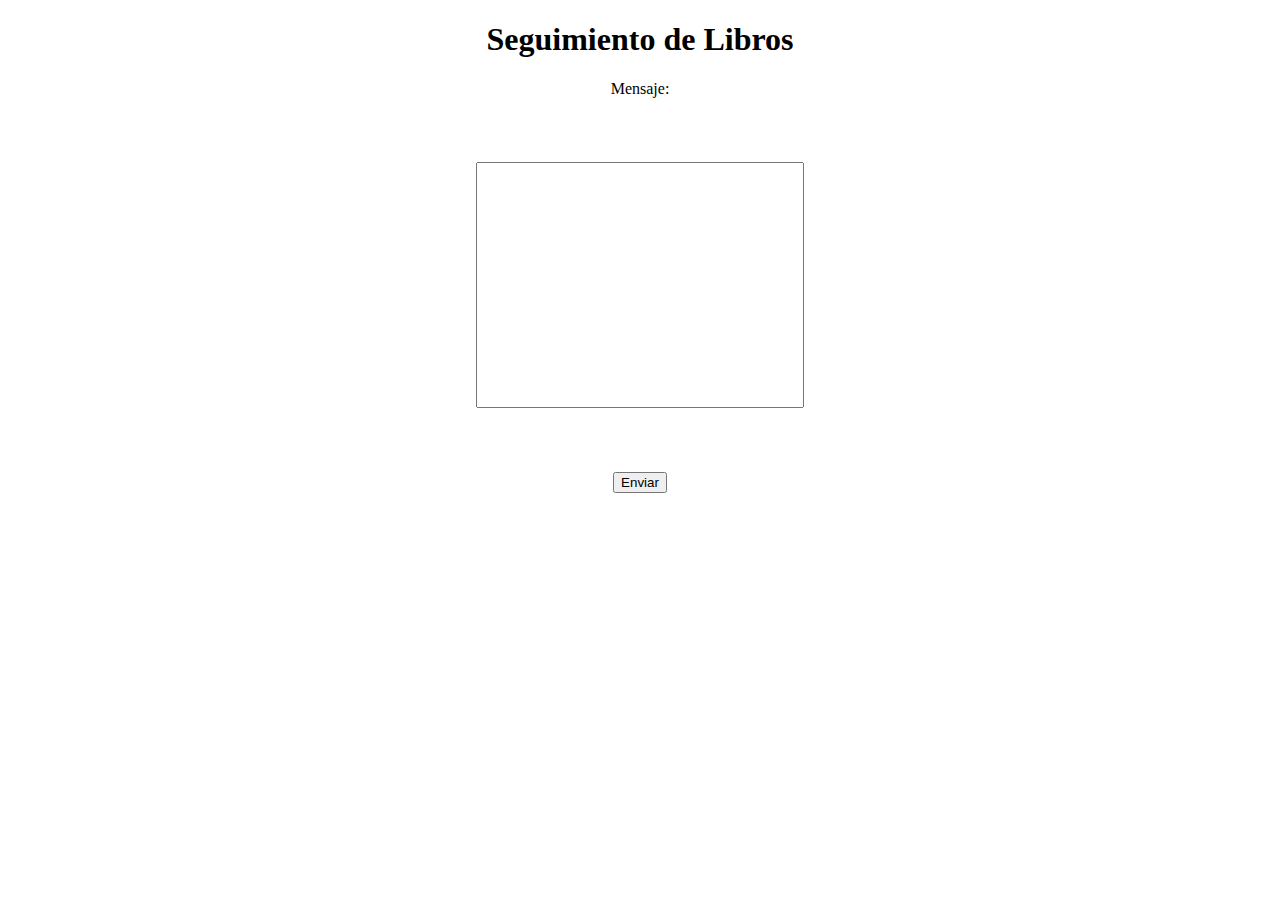
<file: index.html>
<!DOCTYPE html>
<html lang="en">

<head>
    <meta charset="UTF-8">
    <meta name="viewport" content="width=device-width, initial-scale=1.0">
    <link rel="stylesheet" href="styles/styles.css">
    <script src="scripts/main.js" defer></script>
    <title>Seguimiento de Libros</title>
</head>

<body>


    <h1>Seguimiento de Libros</h1>

    <form class="Message-Form" id="Message-Form">
        <label for="Mensaje">Mensaje: </label>
        <input id="Mensaje" type="text">
        <button>Enviar</button>
    </form>

    <div class=" CommentContainer">

        </div>



</body>

</html>
</file>
<file: styles/styles.css>
.form-container {
    display: flex;
    flex-direction: column;
    align-items: center;
    justify-content: center;

}

form {
    display: flex;
    flex-direction: column;
    align-items: center;
    gap: 4rem;
}

h1 {

    text-align: center;
}

input {
    width: 20rem;
    height: 15rem;
}
</file>
